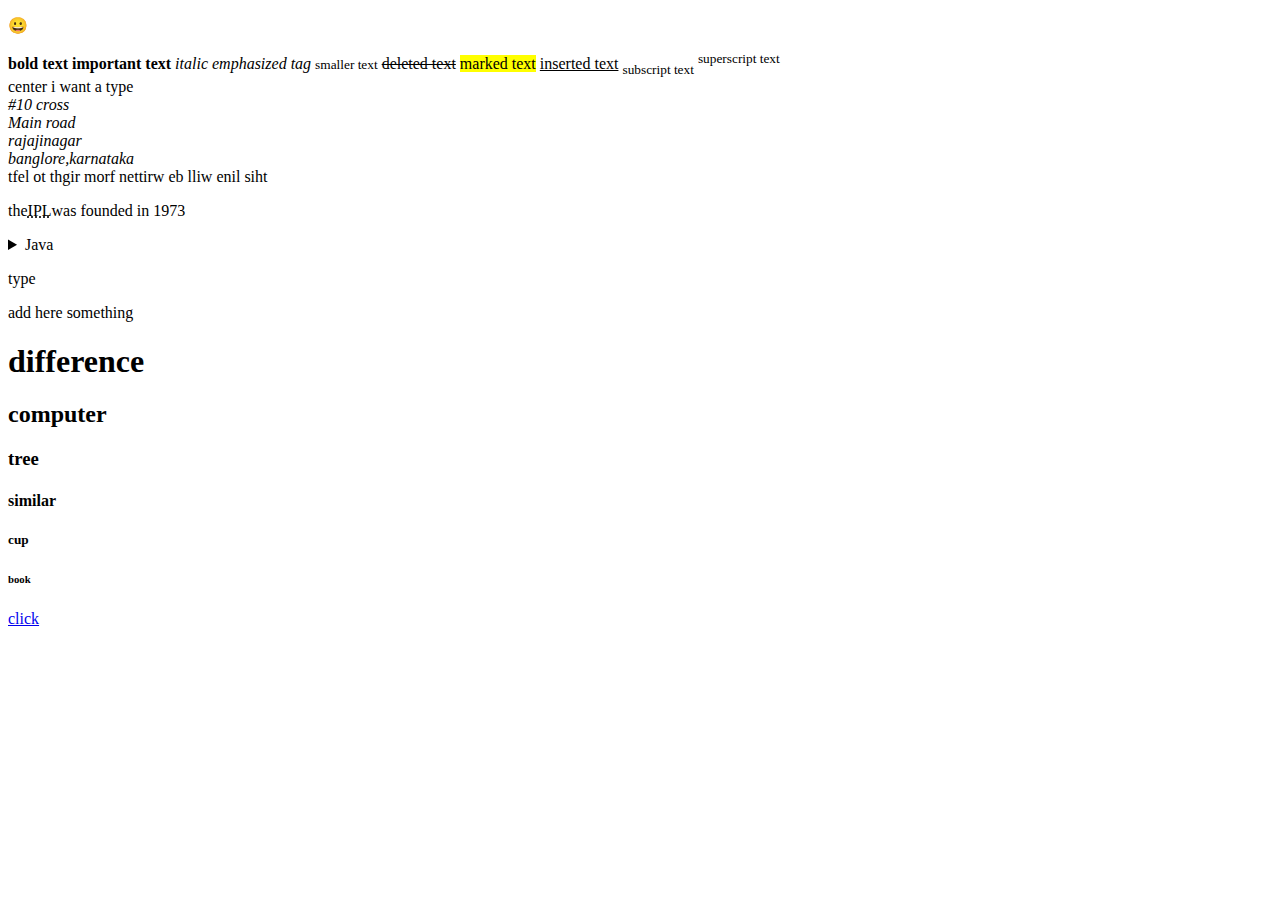
<file: index.html>
<!DOCTYPE html>
<head>








    </head>

    <body>
        <p>&#128512</p>
        <b>bold text</b>
        <strong>important text</strong>
        <i>italic</i>
        <em>emphasized tag</em>
        <small>smaller text</small>
        <del>deleted text</del>
        <mark>marked text</mark>
        <ins>inserted text</ins>
        <sub>subscript text</sub>
        <sup>superscript text</sup>
        <div>center i want a type</div>
        <address>
            #10 cross<br> Main road <br> rajajinagar <br> banglore,karnataka
        </address>
        <section>
            <bdo dir="rtl">this line will be written from right to left</bdo>
            <p>the<abbr title="indian premier league">IPL</abbr>was founded in 1973</p>
        </section>
        <article>
            <details>
                <summary>Java</summary>
                <p>this ends here for good</p>
            </details>
        </article>
        <p>type</p>
    <p> add here something</p>
    <h1> difference</h1>
    <h2>computer</h2>
    <h3> tree</h3>
    <h4> similar</h4>
    <h5> cup</h5>
    <h6>book</h6>
    <a href="127.0.0.1:5500/home.html">click</a>
    </body>



</head>
</file>
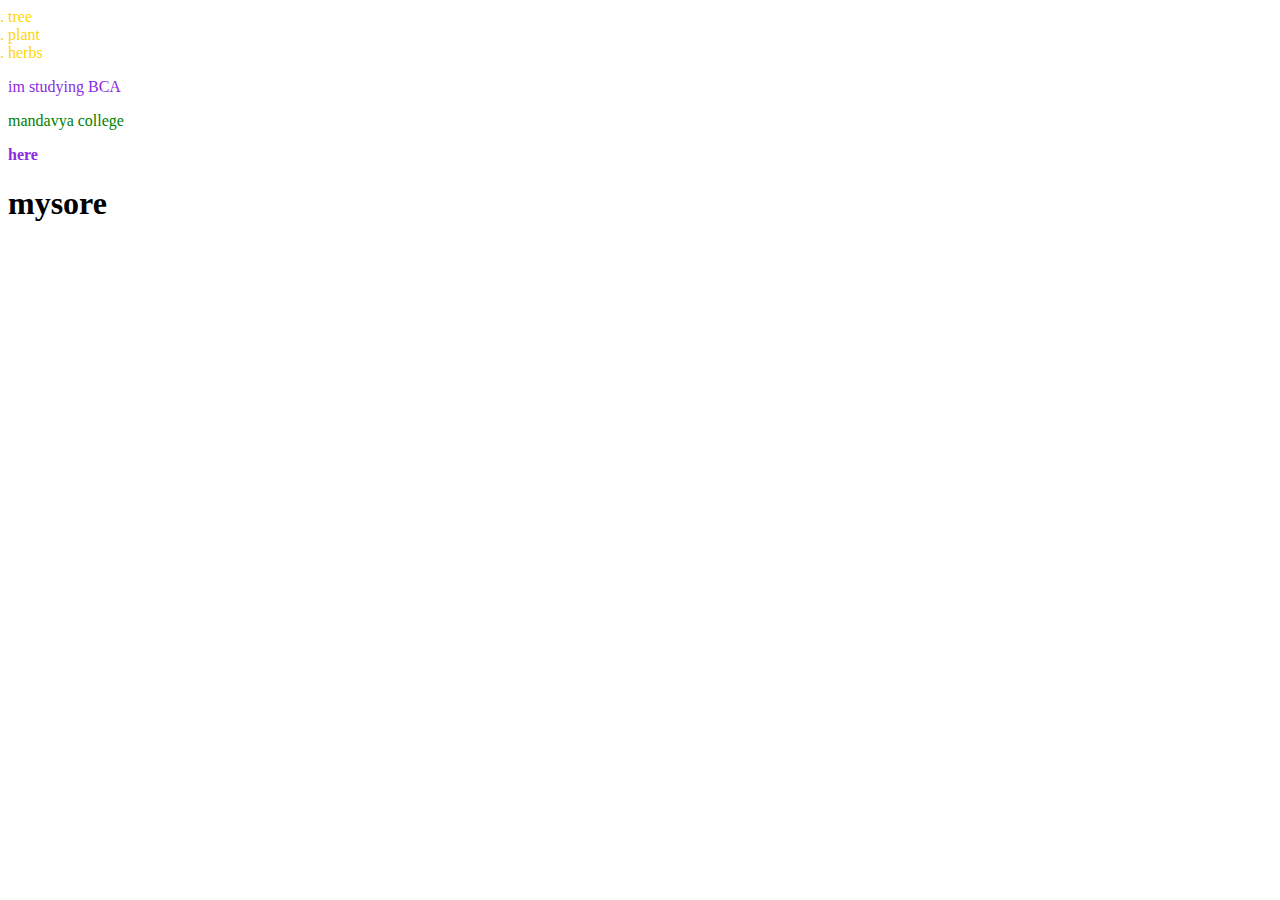
<file: css.html>
<!DOCTYPE html>
<html>
    <head>
        <style>
            p{
               color:blueviolet;
            }
            #para1{
                font-weight: bold;
                border:10px;
            }
            #head1{
                    font-family: 'Segoe UI', Tahoma, Geneva, Verdana, sans-serif;
                    background-color:cadetblue;
                    text-align:center;
                    text-shadow: 0lh;
            }
            li{
                list-style: georgian;
                list-style-type: upper-roman;
                color:gold;
                border: 20px;
                border-color: blue;
            }
        </style>
        <li>tree</li>
        <li>plant</li>
        <li>herbs</li>
        <p>im studying BCA</p>
        <p style="color: green;">mandavya college</p>
        <p id="para1">here</p>
        <h1 class="p1">mysore</h1>
    </head>
    <body>

    </body>
</html>
</file>
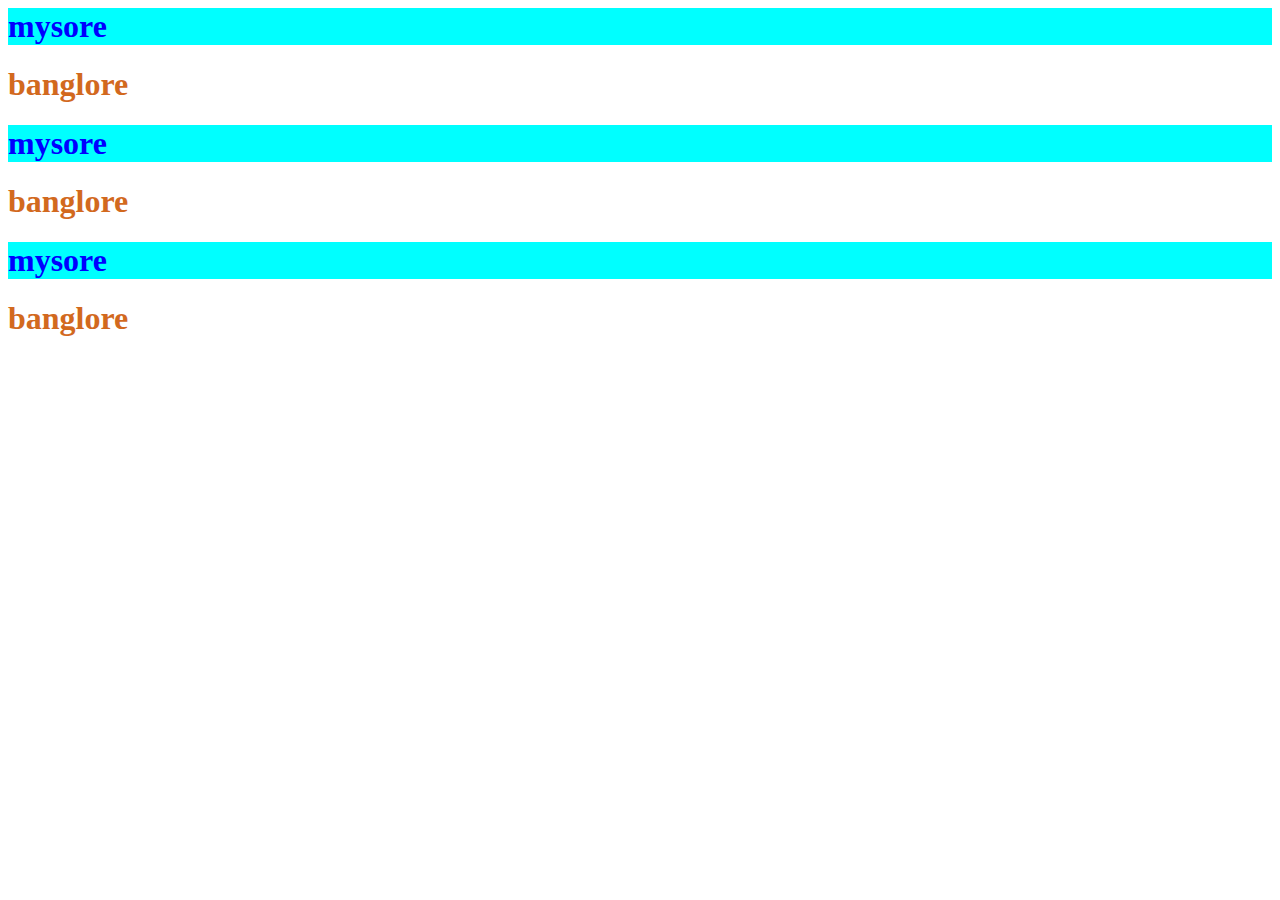
<file: css1.html>
<html>
    <head>
        <link rel="stylesheet" href="css2.css" type="text/css">
        <body>
            <h1 class="p1">mysore</h1>
            <h1 class="p2">banglore</h1>
            <h1 class="p1">mysore</h1>
            <h1 class="p2">banglore</h1>
            <h1 class="p1">mysore</h1>
            <h1 class="p2">banglore</h1>
        </body>
    </head>
</html>
</file>
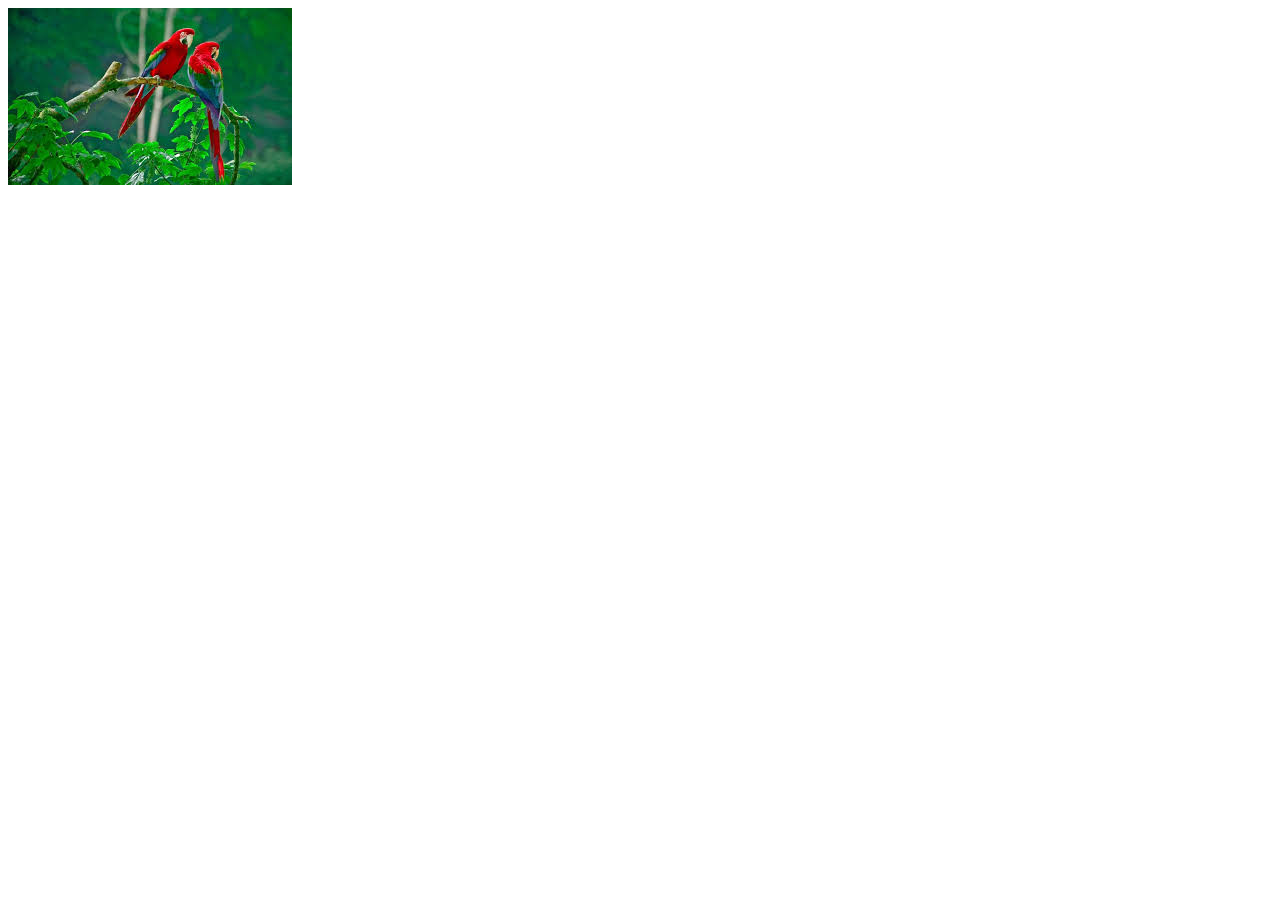
<file: image.html>
<!DOCTYPE html>
<html>
<head>

</head>
<body>
    <img src="[data-uri]">
</body>
</file>
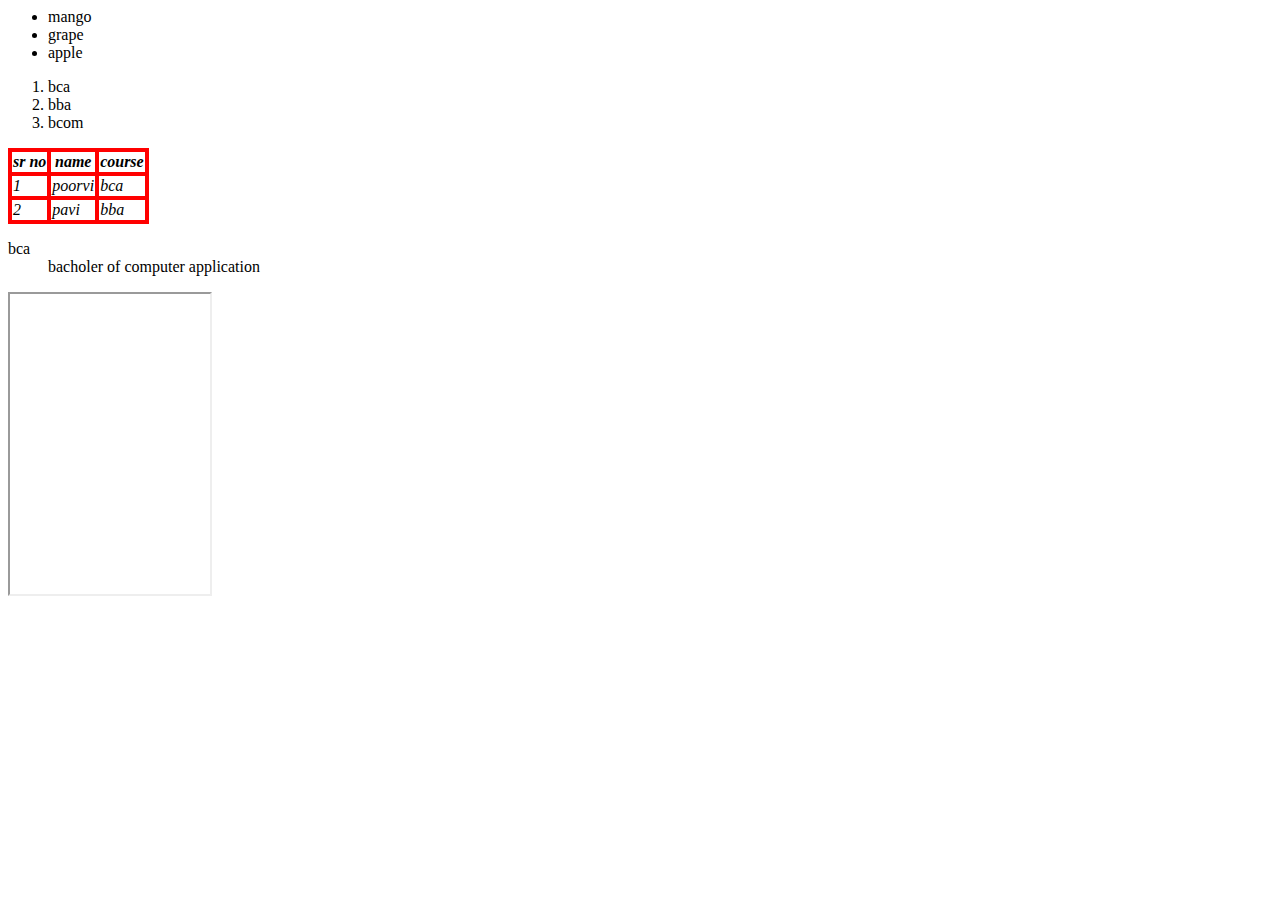
<file: table.html>
<html>
    <head>
        <style>
            table,th,td{
                   border:solid 0.5vh red;
                   border-collapse: collapse;
                   font-style: italic;
            }
        </style>
    </head>
    <body>
<ul>
    <li>mango</li>
    <li>grape</li>
    <li>apple</li>
</ul>
<ol>
    <li>bca</li>
    <li>bba</li>
    <li>bcom</li>
</ol>
<table>
    <tr>
        <th>sr no</th>
        <th>name</th>
        <th>course</th>
    </tr>
    <tr>
        <td>1</td>
        <td>poorvi</td>
        <td>bca</td>
    </tr>
    <tr>
        <td>2</td>
        <td>pavi</td>
        <td>bba</td>
    </tr>
    </table>
    </style>
   <dl> <dt>bca</dt>
    <dd>bacholer of computer application</dd>
    </dl>
    <iframe src="https://www.wikipedia.org/" height="300" width="200"></iframe><br>
    
    <iframe width="560" height="315" src="https://www.youtube.com/embed/7vlvCP68uZ8?si=o4X9RPYkCjUiZRmb" title="YouTube video player" frameborder="0" allow="accelerometer; autoplay; clipboard-write; encrypted-media; gyroscope; picture-in-picture; web-share" referrerpolicy="strict-origin-when-cross-origin" allowfullscreen></iframe>
    </body>
    </html>
</file>
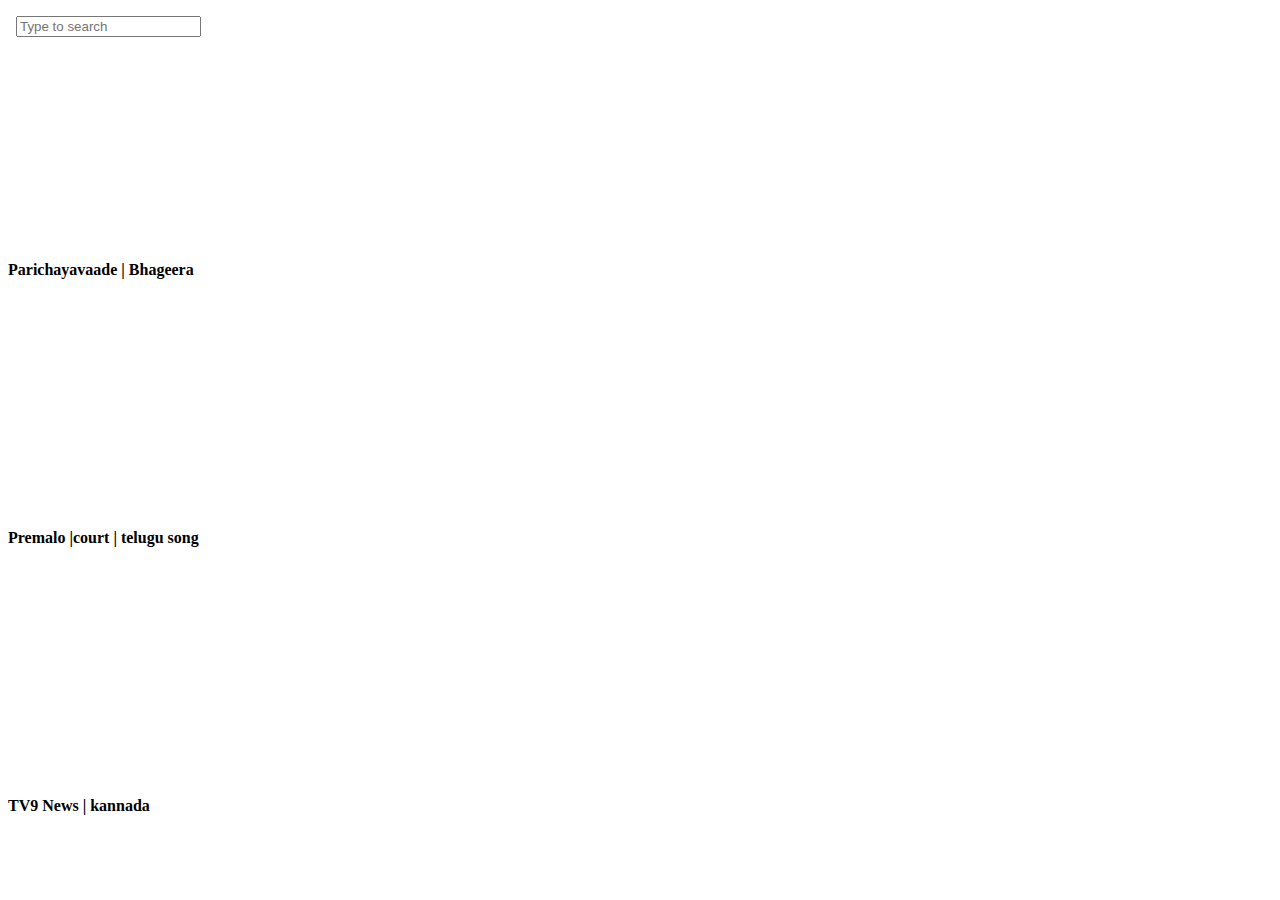
<file: youtube.html>
<html>
    <head>
        <title>
            YOUTUBE
        </title>
    <style>
        .main{
            width: 330px;
            border: 03px sandybrown;
            padding: 08px;
            border-radius: 30px;
        }
    </style>
    </head>
    <body bg color="black">
    
    <div class="main">
     <input type="search" placeholder="Type to search">
    </div>
    <iframe width="400" height="200" src="https://www.youtube.com/embed/swwRqFQ9YCQ?si=0vXAqIAqKqqYw5BX" title="YouTube video player" frameborder="0" allow="accelerometer; autoplay; clipboard-write; encrypted-media; gyroscope; picture-in-picture; web-share" referrerpolicy="strict-origin-when-cross-origin" allowfullscreen></iframe>
    <P><b>Parichayavaade | Bhageera</b></P><br> 
    <iframe width="400" height="200" src="https://www.youtube.com/embed/IOopJ-PDpac?si=XPJ97zn7b79Tx1vP" title="YouTube video player" frameborder="0" allow="accelerometer; autoplay; clipboard-write; encrypted-media; gyroscope; picture-in-picture; web-share" referrerpolicy="strict-origin-when-cross-origin" allowfullscreen></iframe>
    <p><b>Premalo |court | telugu song</b></p><br>
    <iframe width="400" height="200" src="https://www.youtube.com/embed/Qqat7lXwjbU?si=ZqFVcNVucshhVyKn" title="YouTube video player" frameborder="0" allow="accelerometer; autoplay; clipboard-write; encrypted-media; gyroscope; picture-in-picture; web-share" referrerpolicy="strict-origin-when-cross-origin" allowfullscreen></iframe>
    <p><b>TV9 News | kannada</b></p>
</body>
</html>
</file>
<file: css2.css>
.p1{
    color: blue;
    background-color: aqua;
}
.p2{
    color: chocolate;
    border: 10px;
}
</file>
